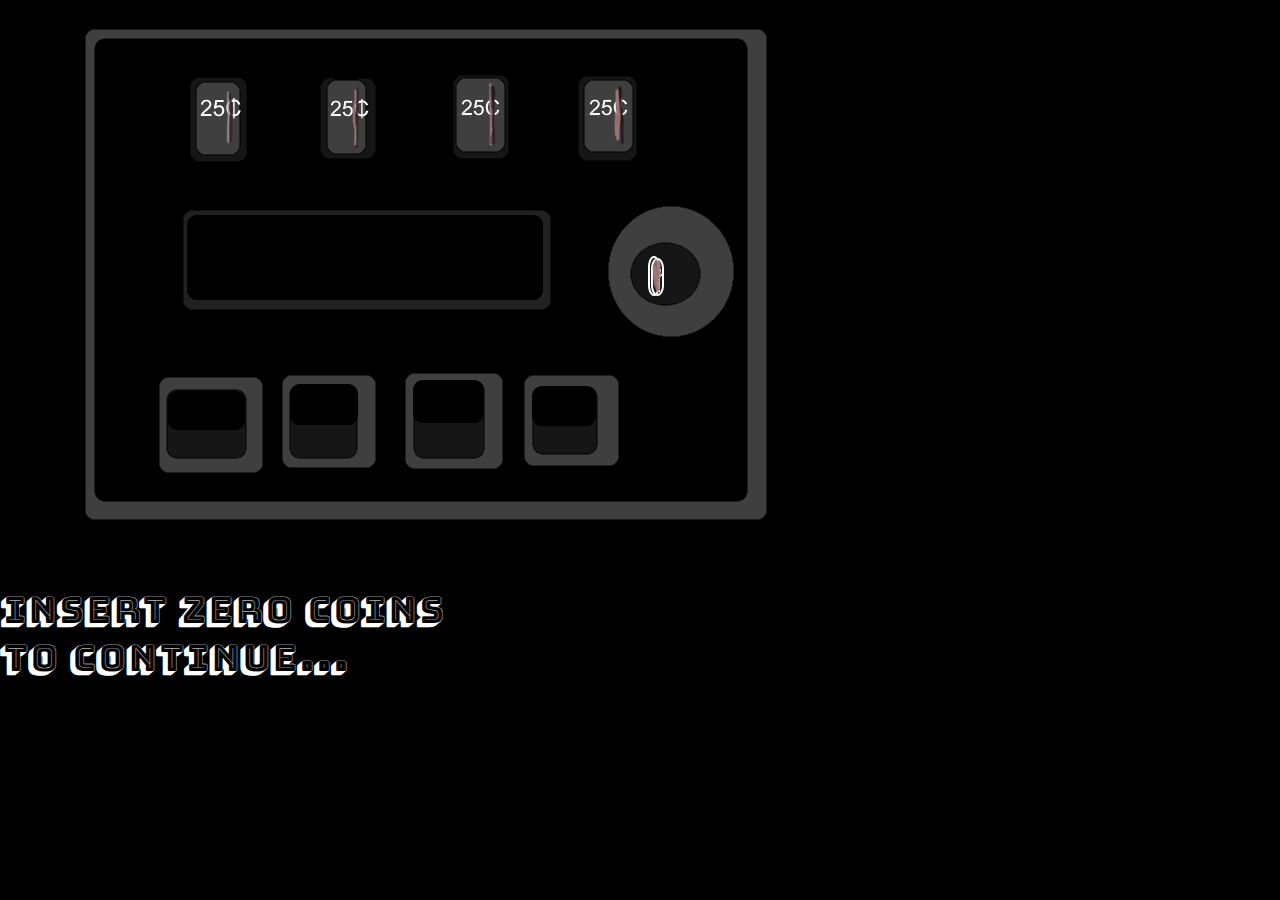
<file: index.html>
<!DOCTYPE HTML>
<html>
<head>
	<meta charset="utf-8">
	<title>DarkArcade</title>
	<link href="https://fonts.googleapis.com/css?family=Bungee+Shade" rel="stylesheet">
	<link rel="stylesheet" type="text/css" href="styles.css">
	<!-- https://storage.googleapis.com/darkarcade/darkarcade/index.html -->
</head>
<body>
	<div id='container'>
		<a href="index2.html">
		<div class="screen">
			<img src="images/insert-coin.png">
		</div>
		<div id="insertcoin">
			Insert Zero Coins <br>to Continue...
		</div>
		</a>
	</div>
</body>
</html>
</file>
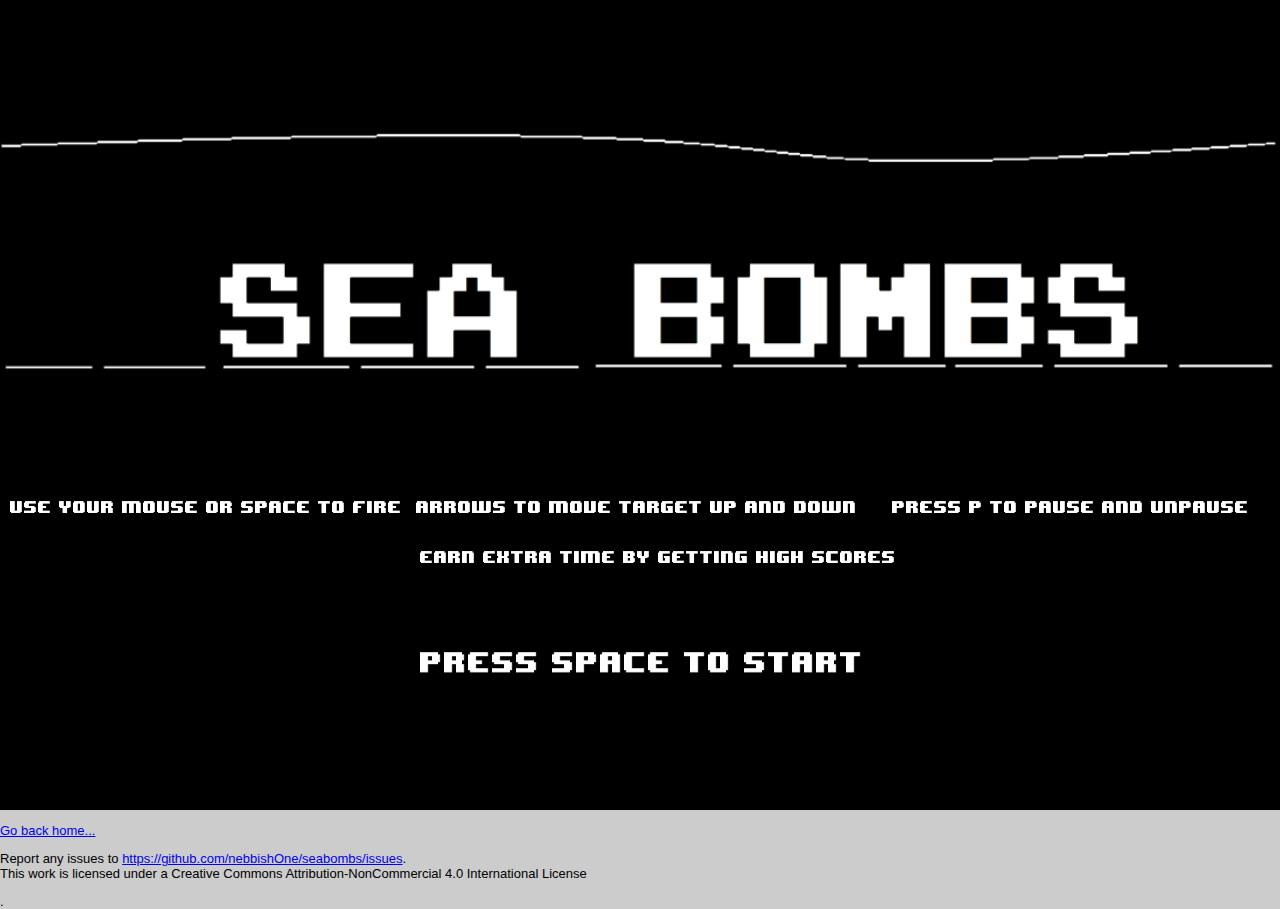
<file: sb/index.html>
<!DOCTYPE HTML>
<html>
<head>
	<meta charset="utf-8">
	<title>Sea Bombs!!!</title>
	<link href="https://fonts.googleapis.com/css?family=Passion+One" rel="stylesheet">
	<script src="libs/phaser.min.js"></script>
	<script src="Boot.js"></script>
	<script src="Preloader.js"></script>
	<script src="StartMenu.js"></script>
	<script src="Game.js"></script>
	<script src="HighScores.js"></script>
	<style>
		body {
			padding: 0;	margin: 0; background-color: #000;
		}
		.container {
			position:relative;
			height: 800px;
		}
		#gameContainer {
			position: absolute;
		}
		#footer {
			position: absolute;
			top: 810px;
			width: 100%;
			background: #CCC; font: small sans-serif; color: #000;
		}
		canvas {
			cursor: none;
		}
	</style>
</head>
<body>
	<div class="container">
		<div id="gameContainer"></div>
		<div id="footer">
			<p><a href="../index2.html">Go back home...</a></p>
			<p>Report any issues to <a href="https://github.com/nebbishOne/seabombs/issues" target="_blank">https://github.com/nebbishOne/seabombs/issues</a>.
			<br>This work is licensed under a Creative Commons Attribution-NonCommercial 4.0 International License</p>.
		</div>
	</div>
	<script type="text/javascript">
		window.onload = function() {
			var game = new Phaser.Game('100', '100', Phaser.AUTO, 'gameContainer');
			console.log('1) width = ' + game.width + ' and height = ' + game.height);
			game.state.add('Boot', SeaBombs.Boot);
			game.state.add('Preloader', SeaBombs.Preloader);
			game.state.add('StartMenu', SeaBombs.StartMenu);
			game.state.add('Game', SeaBombs.Game);
			game.state.add('HighScores', SeaBombs.HighScores);
			game.state.start('Boot');
		};
	</script>
</body>
</html>
</file>
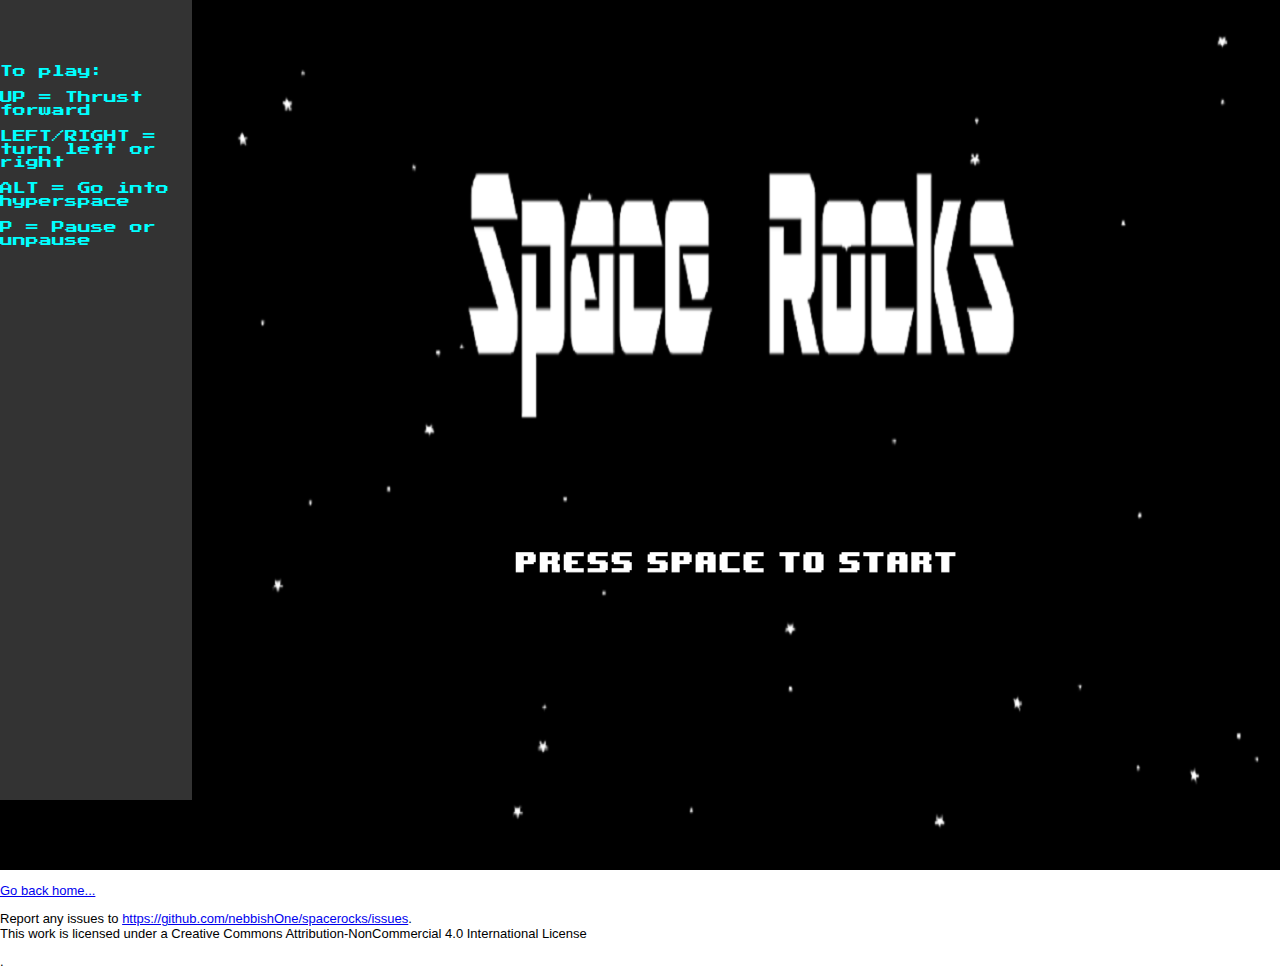
<file: sr/index.html>
<!DOCTYPE HTML>
<html>
<head>
	<meta charset="utf-8">
	<title>Space Rocks!!!</title>
	<link href="https://fonts.googleapis.com/css?family=Press+Start+2P" rel="stylesheet">
	<script src="libs/phaser.min.js"></script>
	<script src="Boot.js"></script>
	<script src="Preloader.js"></script>
	<script src="StartMenu.js"></script>
	<script src="Game.js"></script>
	<script src="HighScores.js"></script>
	<style>
		body {
			padding: 0;	margin: 0; background-color: #000000;
		}
		.container {
			position:relative;
			height: 800px;
		}
		#sidebar {
			position: absolute;
			width:15%; height: 100%;
		    background:#333; font: small 'Press Start 2P', sans-serif; color: cyan;
		}
		#gameContainer {
			position: absolute;
			left: 16%;
		}
		#footer {
			position: absolute;
			top: 870px;
			width: 100%;
			background: #FFF; font: small sans-serif; color: #000;
		}
		canvas {
			cursor: none;
		}
	</style>
</head>
<body>
	<div class="container">
		<div id="sidebar">
			<p><br><br><br></p>
			<p>To play:</p>
			<p>UP = Thrust forward</p>
			<p>LEFT/RIGHT = turn left or right</p>
			<p>ALT = Go into hyperspace</p>
			<p>P = Pause or unpause</p>
		</div>
		<div id="gameContainer"></div>
		<div id="footer">
			<p><a href="../index2.html">Go back home...</a></p>
			<p>Report any issues to <a href="https://github.com/nebbishOne/spacerocks/issues" target="_blank">https://github.com/nebbishOne/spacerocks/issues</a>.
			<br>This work is licensed under a Creative Commons Attribution-NonCommercial 4.0 International License</p>.
		</div>
	</div>
	<script type="text/javascript">
		window.onload = function() {
			var game = new Phaser.Game('94', '100', Phaser.AUTO, 'gameContainer');
			console.log('1) width = ' + game.width + ' and height = ' + game.height);
			game.state.add('Boot', SpaceRocks.Boot);
			game.state.add('Preloader', SpaceRocks.Preloader);
			game.state.add('StartMenu', SpaceRocks.StartMenu);
			game.state.add('Game', SpaceRocks.Game);
			game.state.add('HighScores', SpaceRocks.HighScores);
			game.state.start('Boot');
		};
	</script>
</body>
</html>
</file>
<file: styles.css>
body {
	padding: 0;	
	margin: 0; 
	background-color: #000;
	color: #FFF;
}
a {
	text-decoration: none;
	color: #FFF;
}
a:link {
	text-decoration: none;
}
a:visited {
	text-decoration: none;
}
a:focus {
	text-decoration: none;
}
a:hover {
	text-decoration: none;
}
a:active {
	text-decoration: none;
}
div {
	#font: 1.5em Passion One, sans-serif;
	font: 1.5em Bungee Shade, sans-serif;
}
#container {
	overflow: auto;
    height: 800px;
    width: 1000px;
    position: relative;
}
#screen {
	z-index: 1;
	position: absolute;
	left: 0;
	top: 0;
	width: 900px;
	height: 600px;
}
#screentext1 {
	z-index: 100;
	position: absolute;
	color: white;
	font-size: 2em;
	left: 150px;
	top: 150px;
}
#screentext2 {
	z-index: 100;
	position: absolute;
	color: white;
	font-size: 1.5em;
	left: 100px;
	top: 50px;
}
#srscreenshot {
	z-index: 2;
	position: absolute;
	left: 80px;
	top: 150px;
	height: 250px;
	width: 300px;
}
#sbscreenshot {
	z-index: 2;
	position: absolute;
	left: 420px;
	top: 150px;
	height: 250px;
	width: 300px;
}
#srscreenshottext {
	z-index: 100;
	position: absolute;
	color: white;
	font-size: 1em;
	left: 125px;
	top: 330px;
}
#sbscreenshottext {
	z-index: 100;
	position: absolute;
	color: white;
	font-size: 1em;
	left: 450px;
	top: 330px;
}
</file>
